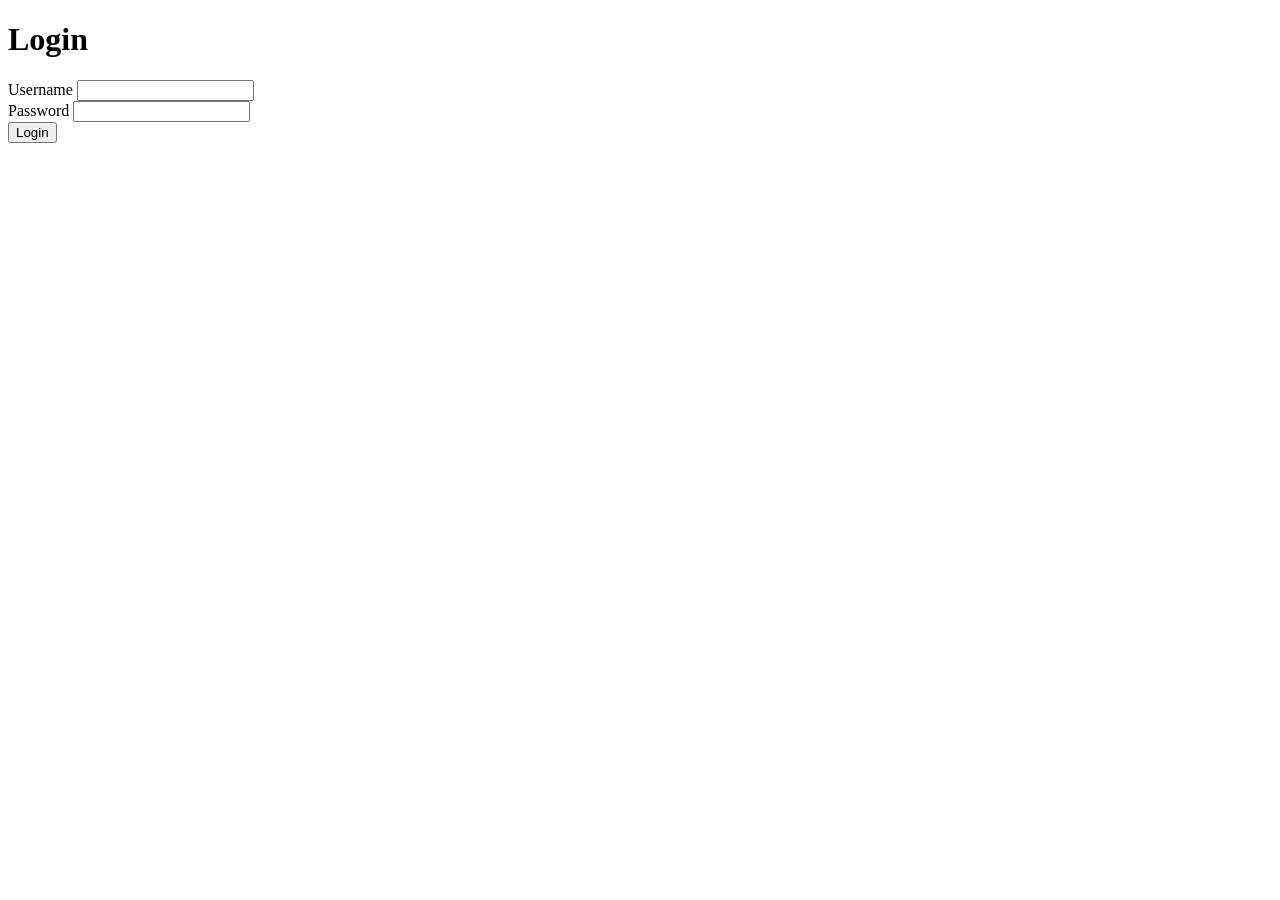
<file: acara25/public/views/dashboard.html>
<!DOCTYPE html>
<html lang="id">
<head>
    <meta charset="UTF-8">
    <meta name="viewport" content="width=device-width, initial-scale=1.0">
    <title>Dashboard</title>
</head>
<body>
    <main>
        <h1>Dashboard</h1>
        <button id="logout" type="button">Logout</button>
        <section aria-labelledby="ringkasan-title">
            <h2 id="ringkasan-title">Ringkasan Data</h2>
            <p>Total mahasiswa: <strong id="total-mahasiswa">Memuat...</strong></p>
        </section>
    </main>
    <script src="dashboard.js"></script>
</body>
</html>
</file>
